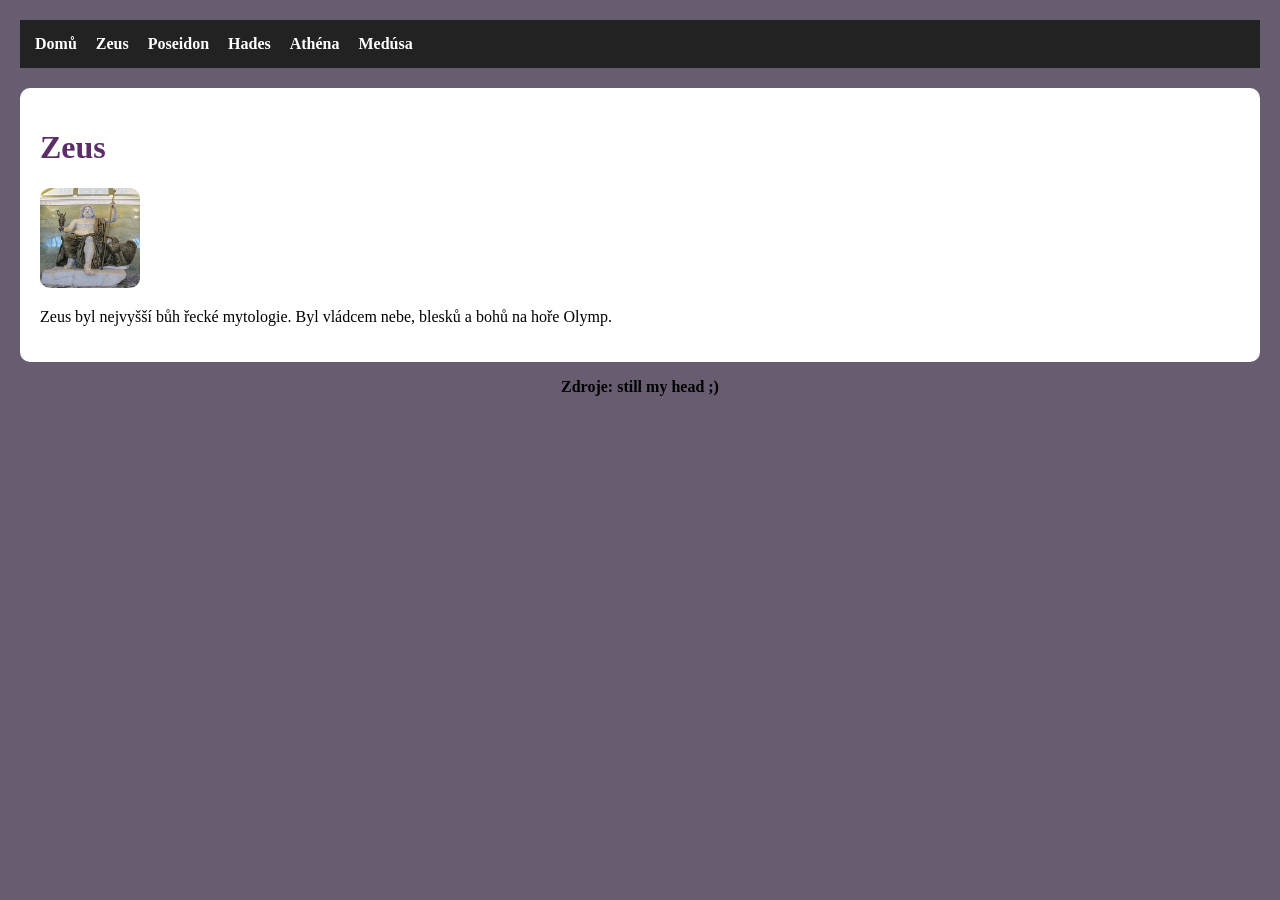
<file: pages/page1.html>
<!DOCTYPE html>
<html lang="cs">
<head>
<meta charset="UTF-8">
<meta name="viewport" content="width=device-width, initial-scale=1.0">
<title>Zeus</title>
<link rel="stylesheet" href="../css/style.css">
</head>

<body>
<nav>
<a href="../index.html">Domů</a>
<a href="page1.html">Zeus</a>
<a href="page2.html">Poseidon</a>
<a href="page3.html">Hades</a>
<a href="page4.html">Athéna</a>
<a href="page5.html">Medúsa</a>
</nav>

<div class="content">
<h1>Zeus</h1>
<img src="../images/zeus.JPG">
<p>
Zeus byl nejvyšší bůh řecké mytologie. Byl vládcem nebe, blesků a bohů na hoře Olymp.
</p>
</div>
</body>

<footer id="zdroje">
    <p>Zdroje: still my head ;)</p>
</footer>
</html>
</file>
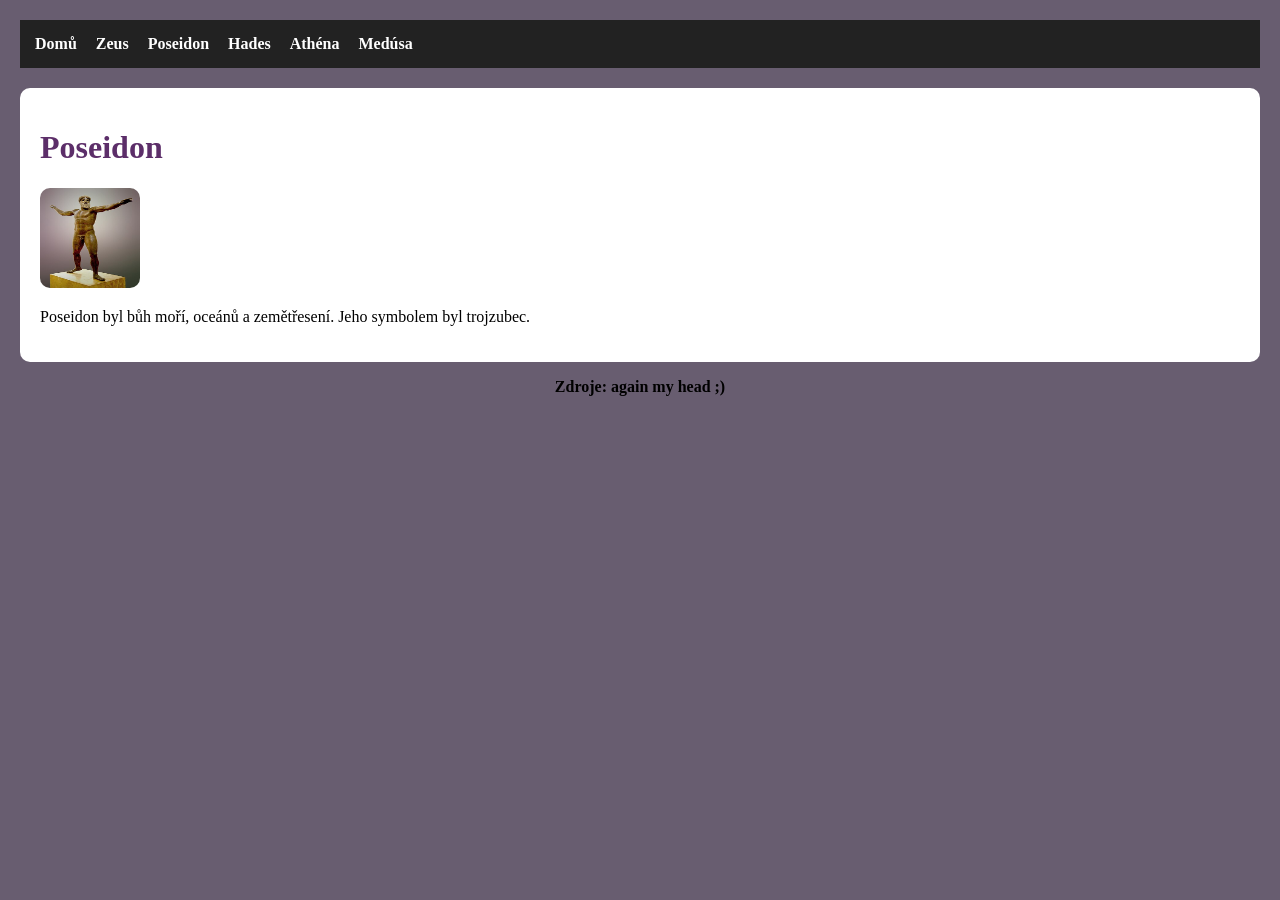
<file: pages/page2.html>
<!DOCTYPE html>
<html lang="cs">
<head>
<meta charset="UTF-8">
<meta name="viewport" content="width=device-width, initial-scale=1.0">
<title>Poseidon</title>
<link rel="stylesheet" href="../css/style.css">
</head>

<body>
<nav>
<a href="../index.html">Domů</a>
<a href="page1.html">Zeus</a>
<a href="page2.html">Poseidon</a>
<a href="page3.html">Hades</a>
<a href="page4.html">Athéna</a>
<a href="page5.html">Medúsa</a>
</nav>

<div class="content">
<h1>Poseidon</h1>
<img src="../images/poseidon.jpg">
<p>
Poseidon byl bůh moří, oceánů a zemětřesení. Jeho symbolem byl trojzubec.
</p>
</div>
</body>

<footer id="zdroje">
    <p>Zdroje: again my head ;)</p>
</footer>
</html>
</file>
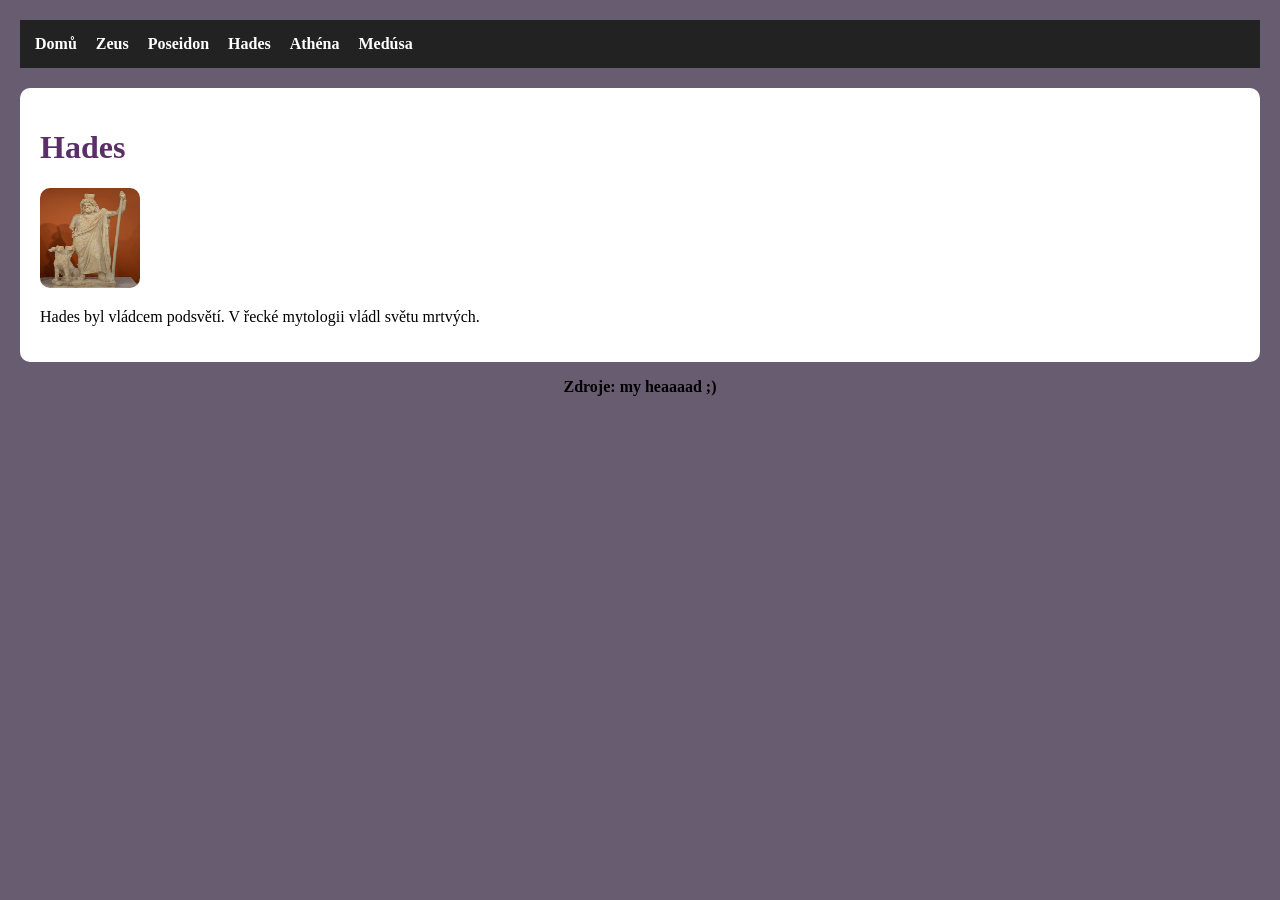
<file: pages/page3.html>
<!DOCTYPE html>
<html lang="cs">
<head>
<meta charset="UTF-8">
<meta name="viewport" content="width=device-width, initial-scale=1.0">
<title>Hades</title>
<link rel="stylesheet" href="../css/style.css">
</head>

<body>
<nav>
<a href="../index.html">Domů</a>
<a href="page1.html">Zeus</a>
<a href="page2.html">Poseidon</a>
<a href="page3.html">Hades</a>
<a href="page4.html">Athéna</a>
<a href="page5.html">Medúsa</a>
</nav>

<div class="content">
<h1>Hades</h1>
<img src="../images/hades.jpg">
<p>
Hades byl vládcem podsvětí. V řecké mytologii vládl světu mrtvých.
</p>
</div>
</body>

<footer id="zdroje">
    <p>Zdroje: my heaaaad ;)</p>
</footer>
</html>
</file>
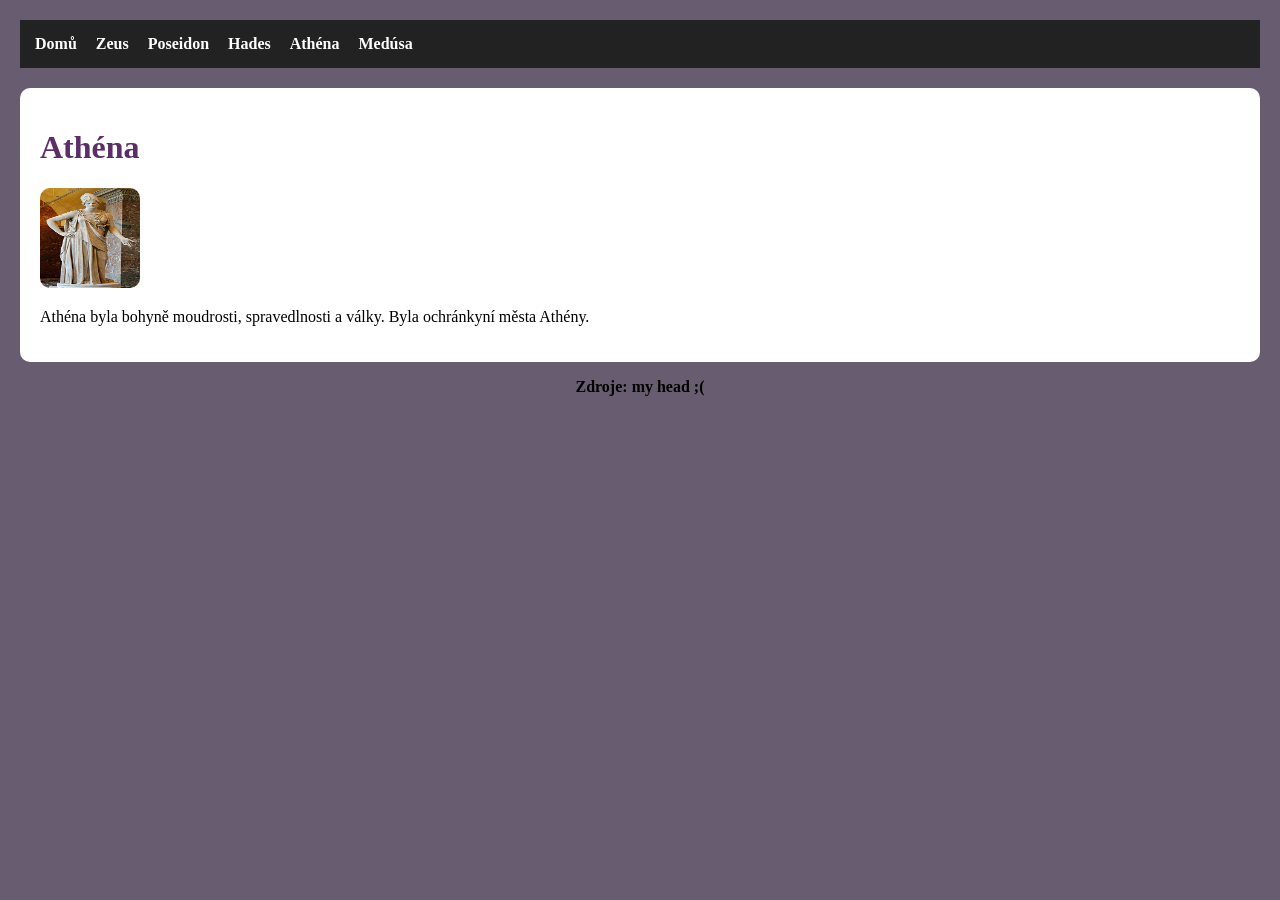
<file: pages/page4.html>
<!DOCTYPE html>
<html lang="cs">
<head>
<meta charset="UTF-8">
<meta name="viewport" content="width=device-width, initial-scale=1.0">
<title>Athéna</title>
<link rel="stylesheet" href="../css/style.css">
</head>

<body>
<nav>
<a href="../index.html">Domů</a>
<a href="page1.html">Zeus</a>
<a href="page2.html">Poseidon</a>
<a href="page3.html">Hades</a>
<a href="page4.html">Athéna</a>
<a href="page5.html">Medúsa</a>
</nav>

<div class="content">
<h1>Athéna</h1>
<img src="../images/athena.jpg">
<p>
Athéna byla bohyně moudrosti, spravedlnosti a války. Byla ochránkyní města Athény.
</p>
</div>
</body>

<footer id="zdroje">
    <p>Zdroje: my head ;(</p>
</footer>
</html>
</file>
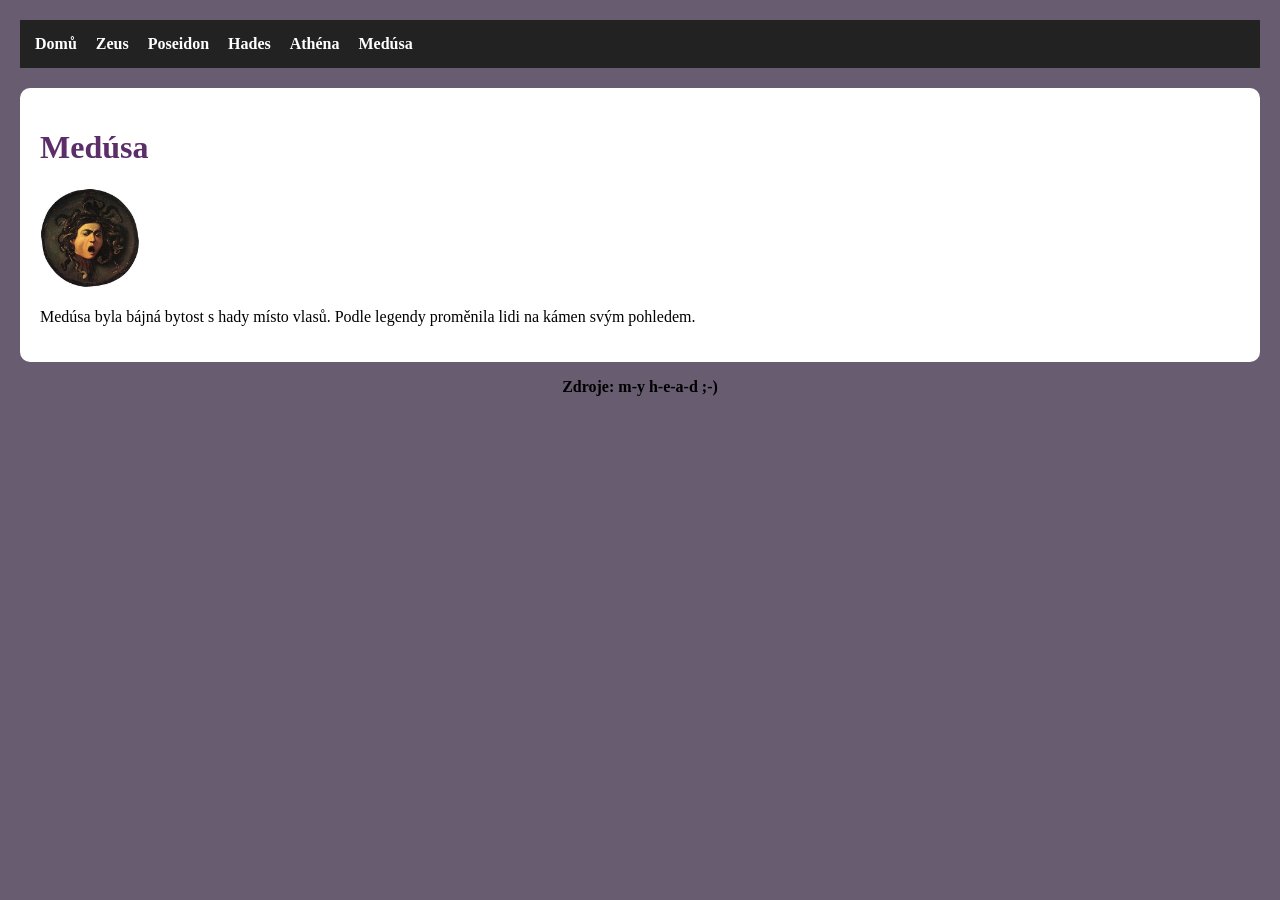
<file: pages/page5.html>
<!DOCTYPE html>
<html lang="cs">
<head>
<meta charset="UTF-8">
<meta name="viewport" content="width=device-width, initial-scale=1.0">
<title>Medúsa</title>
<link rel="stylesheet" href="../css/style.css">
</head>

<body>
<nav>
<a href="../index.html">Domů</a>
<a href="page1.html">Zeus</a>
<a href="page2.html">Poseidon</a>
<a href="page3.html">Hades</a>
<a href="page4.html">Athéna</a>
<a href="page5.html">Medúsa</a>
</nav>

<div class="content">
<h1>Medúsa</h1>
<img src="../images/medusa.jpg">
<p>
Medúsa byla bájná bytost s hady místo vlasů. Podle legendy proměnila lidi na kámen svým pohledem.
</p>
</div>
</body>

<footer id="zdroje">
    <p>Zdroje: m-y h-e-a-d ;-)</p>
</footer>
</html>
</file>
<file: css/style.css>
body{
font-family: Georgia, 'Times New Roman', Times, serif;
margin:20px;
background-color:#685d70;
}

nav{
background-color:#222;
padding:15px;
margin-bottom:20px;
}

nav a{
color:white;
text-decoration:none;
margin-right:15px;
font-weight:bold;
}

nav a:hover{
color:rgb(125, 40, 182);
}

h1{
color:rgb(92, 46, 105);
}

.content{
background:white;
padding:20px;
border-radius:10px;
}

img{
width:100px;
height:100px;
border-radius:10px;
}

#zdroje {
text-align: center;
font-weight: bold;
}
</file>
